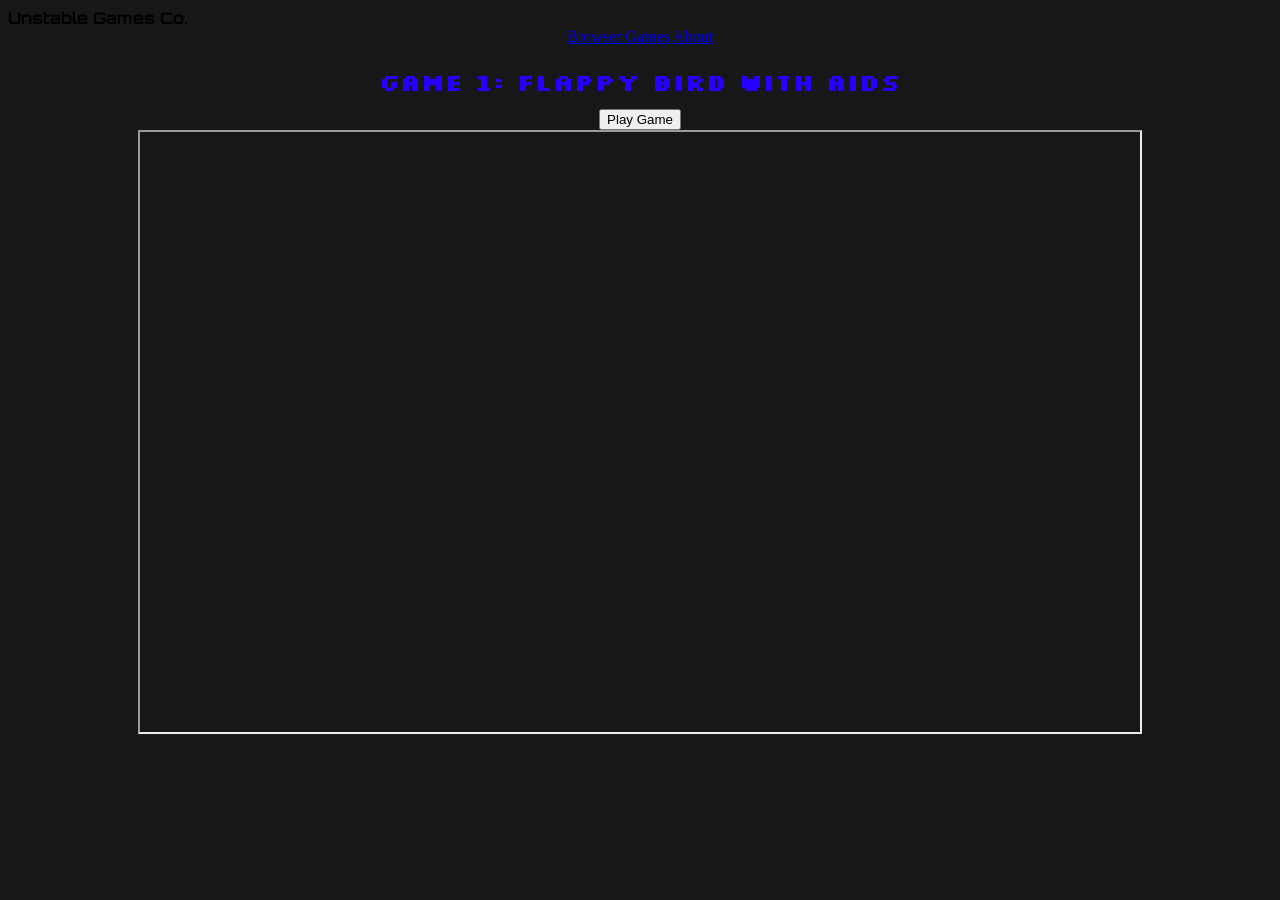
<file: index.html>
<!DOCTYPE html>
<html>
    <head>
        <link href="https://fonts.googleapis.com/css2?family=Silkscreen&display=swap" rel="stylesheet" />
        <link href="https://fonts.googleapis.com/css2?family=Orbitron&display=swap" rel="stylesheet" />
        <link rel="stylesheet" type="text/css" href="gamewebsitestyles.css" />
        <title>UnstableGames.com</title>
    </head>
    <body>

        <section>
        <div class="topbar">
            <div class="title">Unstable Games Co.</div>
            <div class="links">
                <a href="#games">Browser Games</a>
                <a href="#about">About</a>
            </div>
        </div>
        </section>

        <section>
        <h2 class="game_title">game 1: flappy bird with aids</h2>
        <button onclick="play(); document.getElementById('gameFrame').scrollIntoView({behavior: 'smooth'})" class="gamebutton">Play Game</button>
        <iframe 
            width="1000" 
            height="600" 
            style="display:block; margin:0 auto;" 
            allowfullscreen 
            id="gameFrame">
        </iframe>
        </section>

        <script>
            function play() {
                const iframe = document.getElementById('gameFrame');
                iframe.src = "dfb/dfb_definitive.html";
                }
        </script>

    </body>
</html>
</file>
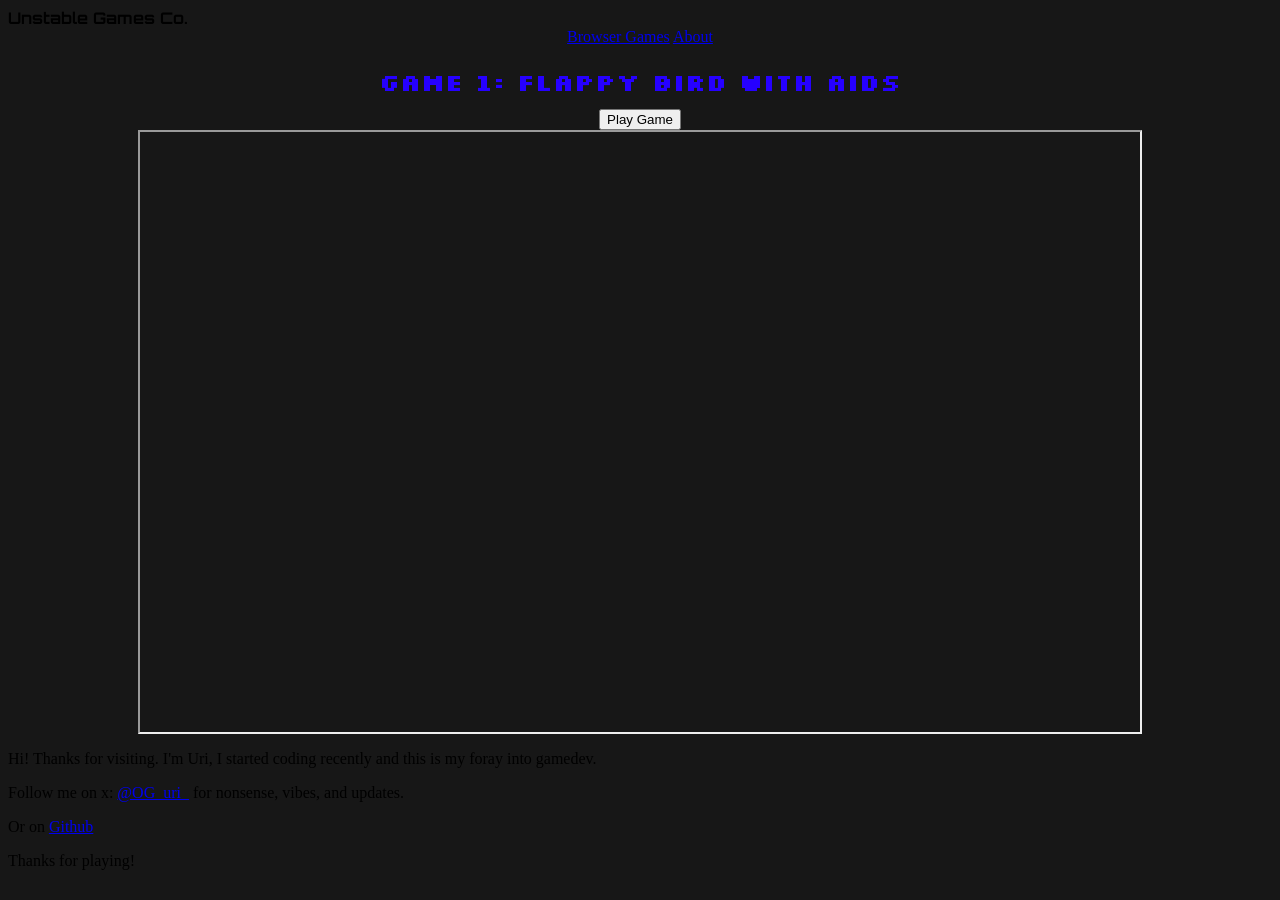
<file: gamewebsite.html>
<!DOCTYPE html>
<html>
    <head>
        <link href="https://fonts.googleapis.com/css2?family=Silkscreen&display=swap" rel="stylesheet" />
        <link href="https://fonts.googleapis.com/css2?family=Orbitron&display=swap" rel="stylesheet" />
        <link rel="stylesheet" type="text/css" href="gamewebsitestyles.css" />
        <title>unstablegames.com</title>
    </head>
    <body>

        <section>
        <div class="topbar">
            <div class="title">Unstable Games Co.</div>
            <div class="links">
                <a href="#games">Browser Games</a>
                <a href="#about">About</a>
            </div>
        </div>
        </section>

        <section>
        <h2 class="game_title">game 1: flappy bird with aids</h2>
        <button onclick="play()" class="gamebutton">Play Game</button>
        <iframe 
            width="1000" 
            height="600" 
            style="display:block; margin:0 auto;" 
            allowfullscreen 
            id="gameFrame">
        </iframe>
        </section>

        <script>
            function play() {
                const iframe = document.getElementById('gameFrame');
                iframe.src = "dfb/dfb_definitive.html";
                }
        </script>

        <footer class="site-footer">
            <p>Hi! Thanks for visiting. I'm Uri, I started coding recently and this is my foray into gamedev.</p>
            <p>Follow me on x: <a href="https://twitter.com/OG_uri_" target="_blank">@OG_uri_</a> for nonsense, vibes, and updates.</p>
            <p>Or on <a href="https://github.com/Uri-4" target="_blank">Github</a></p>
            <p>Thanks for playing!</p>
        </footer>

    </body>
</html>
</file>
<file: gamewebsitestyles.css>
h1, h2 {
    text-align: center;
}

.gamebutton {
    display: block;
    margin: 0 auto;
}

.game_title {
    font-family: 'Silkscreen', monospace;
    font-size: 1.5rem;
    margin-bottom: 0.5em;   /* space below the title */
    text-align: center;     /* center the title */
    font-weight: bold;
    color: #2600ff;
}

.title {
    font-family: orbitron, monospace;
    font-weight: bold;
}

.links {
    text-align: center;
}

body {
  background-color: #171717; /* dark gray/black background */
}
</file>
